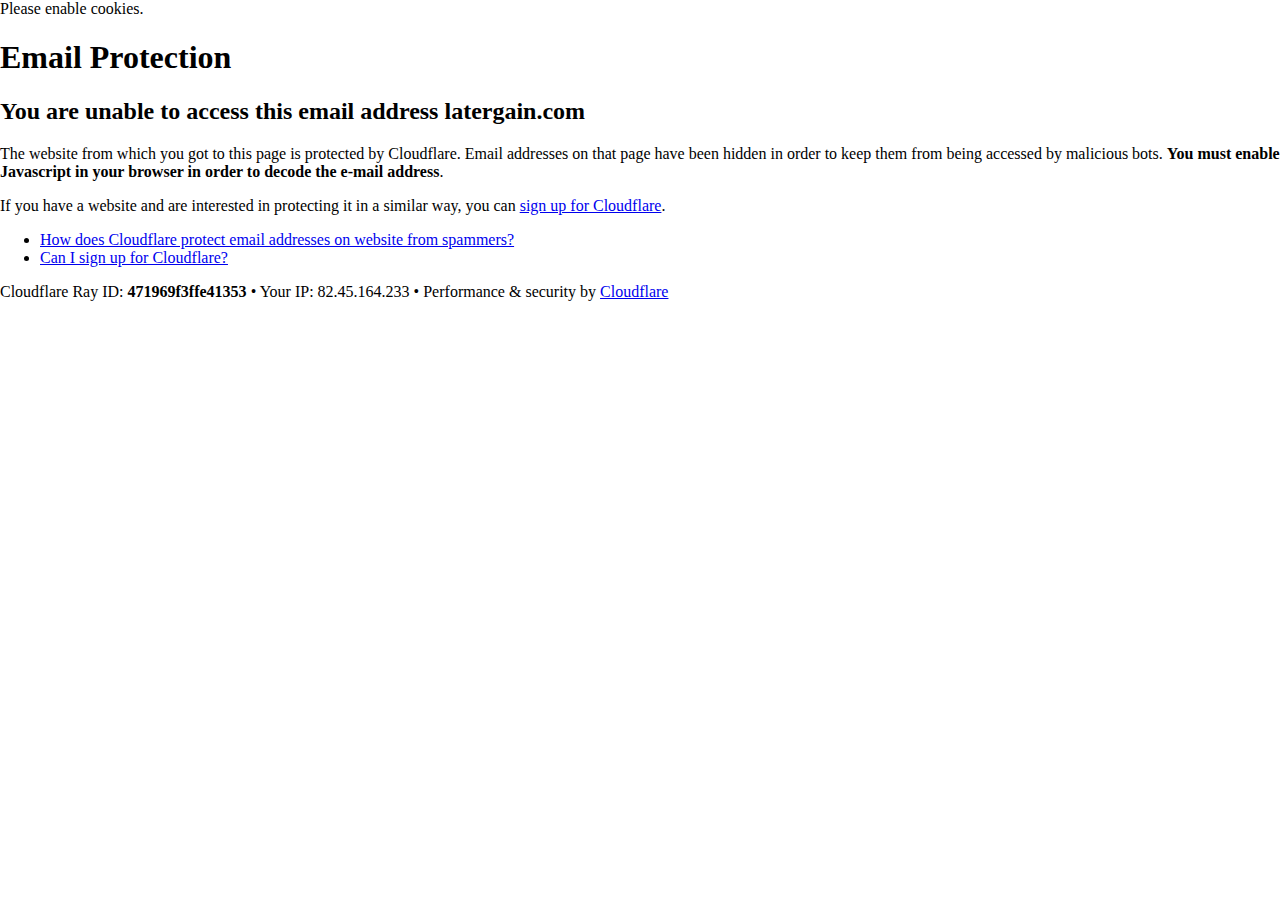
<file: latergain.com/cdn-cgi/l/email-protection.html>
<!DOCTYPE html>
<!--[if lt IE 7]> <html class="no-js ie6 oldie" lang="en-US"> <![endif]-->
<!--[if IE 7]>    <html class="no-js ie7 oldie" lang="en-US"> <![endif]-->
<!--[if IE 8]>    <html class="no-js ie8 oldie" lang="en-US"> <![endif]-->
<!--[if gt IE 8]><!--> <html class="no-js" lang="en-US"> <!--<![endif]-->

<!-- Mirrored from latergain.com/cdn-cgi/l/email-protection by HTTrack Website Copier/3.x [XR&CO'2014], Mon, 29 Oct 2018 23:29:50 GMT -->
<!-- Added by HTTrack --><meta http-equiv="content-type" content="text/html;charset=UTF-8" /><!-- /Added by HTTrack -->
<head>
<title>Email Protection | Cloudflare</title>
<meta charset="UTF-8" />
<meta http-equiv="Content-Type" content="text/html; charset=UTF-8" />
<meta http-equiv="X-UA-Compatible" content="IE=Edge,chrome=1" />
<meta name="robots" content="noindex, nofollow" />
<meta name="viewport" content="width=device-width,initial-scale=1,maximum-scale=1" />
<link rel="stylesheet" id="cf_styles-css" href="https://latergain.com/cdn-cgi/styles/cf.errors.css" type="text/css" media="screen,projection" />
<!--[if lt IE 9]><link rel="stylesheet" id='cf_styles-ie-css' href="/cdn-cgi/styles/cf.errors.ie.css" type="text/css" media="screen,projection" /><![endif]-->
<style type="text/css">body{margin:0;padding:0}</style>


<!--[if gte IE 10]><!--><script type="text/javascript" src="https://latergain.com/cdn-cgi/scripts/zepto.min.js"></script><!--<![endif]-->
<!--[if gte IE 10]><!--><script type="text/javascript" src="https://latergain.com/cdn-cgi/scripts/cf.common.js"></script><!--<![endif]-->



</head>
<body>
  <div id="cf-wrapper">
    <div class="cf-alert cf-alert-error cf-cookie-error" id="cookie-alert" data-translate="enable_cookies">Please enable cookies.</div>
    <div id="cf-error-details" class="cf-error-details-wrapper">
      <div class="cf-wrapper cf-header cf-error-overview">
        <h1 data-translate="block_headline">Email Protection</h1>
        <h2 class="cf-subheadline"><span data-translate="unable_to_access">You are unable to access this email address</span> latergain.com</h2>
      </div><!-- /.header -->

      <div class="cf-section cf-wrapper">
        <div class="cf-columns two">
          <div class="cf-column">
            <p>The website from which you got to this page is protected by Cloudflare. Email addresses on that page have been hidden in order to keep them from being accessed by malicious bots. <strong>You must enable Javascript in your browser in order to decode the e-mail address</strong>.</p>
            <p>If you have a website and are interested in protecting it in a similar way, you can <a href="https://www.cloudflare.com/sign-up?utm_source=email_protection">sign up for Cloudflare</a>.</p>
          </div>

          <div class="cf-column">
            <div class="grid_4">
              <div class="rail">
                  <div class="panel">
                      <ul class="nobullets">
                        <li><a class="modal-link-faq" href="https://support.cloudflare.com/hc/en-us/articles/200170016-What-is-Email-Address-Obfuscation-">How does Cloudflare protect email addresses on website from spammers?</a></li>
                        <li><a class="modal-link-faq" href="https://support.cloudflare.com/hc/en-us/categories/200275218-Getting-Started">Can I sign up for Cloudflare?</a></li>
                    </ul>
                </div>
              </div>
            </div>
          </div>
        </div>
      </div><!-- /.section -->

      <div class="cf-error-footer cf-wrapper">
  <p>
    <span class="cf-footer-item">Cloudflare Ray ID: <strong>471969f3ffe41353</strong></span>
    <span class="cf-footer-separator">&bull;</span>
    <span class="cf-footer-item"><span>Your IP</span>: 82.45.164.233</span>
    <span class="cf-footer-separator">&bull;</span>
    <span class="cf-footer-item"><span>Performance &amp; security by</span> <a href="https://www.cloudflare.com/5xx-error-landing?utm_source=error_footer" id="brand_link" target="_blank">Cloudflare</a></span>
    
  </p>
</div><!-- /.error-footer -->


    </div><!-- /#cf-error-details -->
  </div><!-- /#cf-wrapper -->

  <script type="text/javascript">
  window._cf_translation = {};
  
  
</script>

</body>

<!-- Mirrored from latergain.com/cdn-cgi/l/email-protection by HTTrack Website Copier/3.x [XR&CO'2014], Mon, 29 Oct 2018 23:29:50 GMT -->
</html>
</file>
